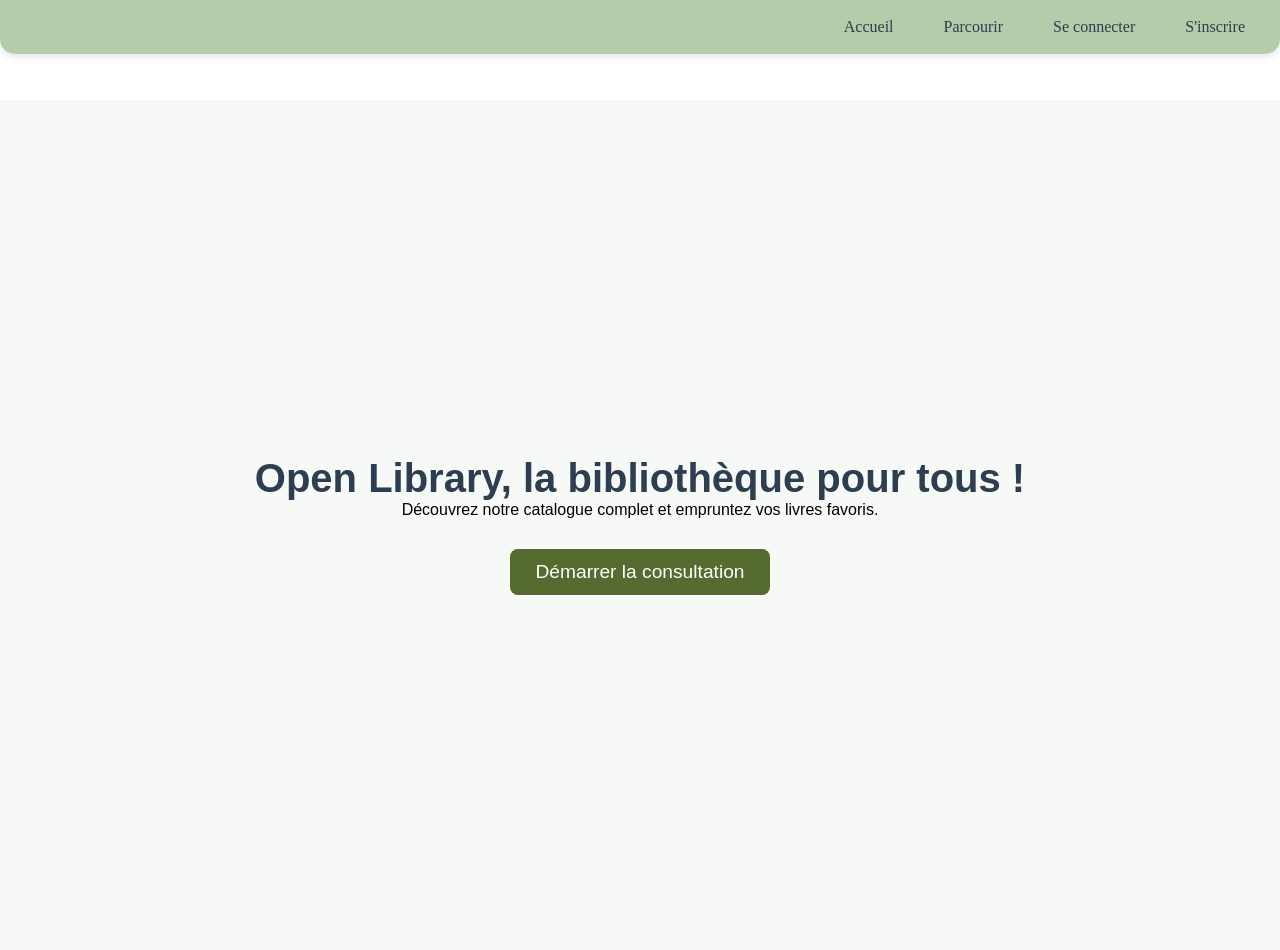
<file: src/main/resources/static/index.html>
<!DOCTYPE html>
<html lang="fr">
<head>
    <meta charset="UTF-8">
    <meta name="viewport" content="width=device-width, initial-scale=1.0">
    <title>Bibliothèque pour tous</title>

    <link rel="stylesheet" href="style.css">
    <script src="navbar.js" defer></script>
</head>
<body>

<div id="navbar-container"></div>

<main id="hero-main">
    <div class="hero-content">

        <h1>Open Library, la bibliothèque pour tous !</h1>

        <p>Découvrez notre catalogue complet et empruntez vos livres favoris.</p>

        <a href="browse.html" id="cta-button" class="cta-style">
            Démarrer la consultation
        </a>

    </div>
</main>

</body>
</html>
</file>
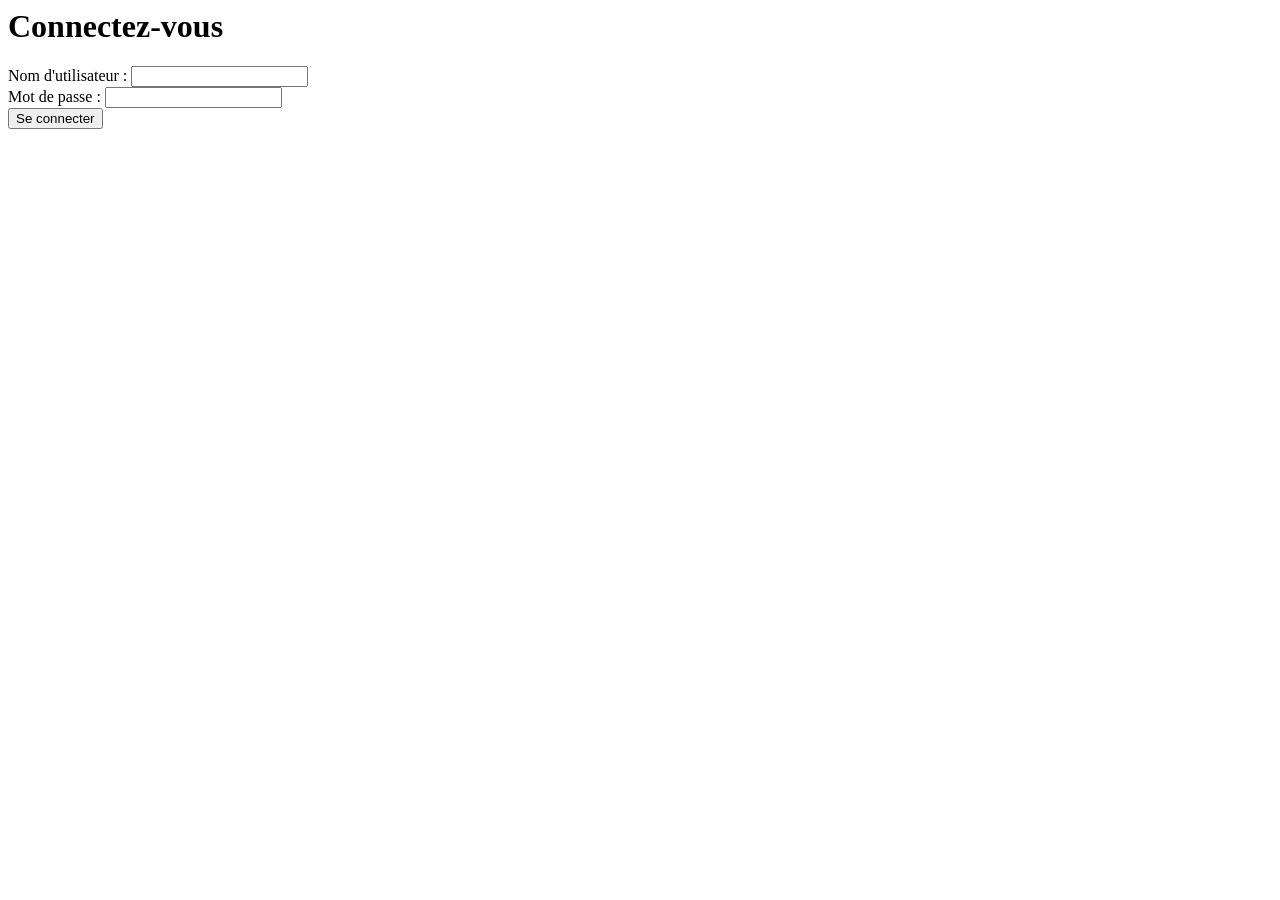
<file: Bibliothèque/site/login.html>
<HTML>
<HEAD>
<TITLE>Bibliothèque pour tous</TITLE>
</HEAD>
<body>

    <h1>Connectez-vous</h1>

    <form action="/traitement-connexion" method="post">
        <label for="pseudonyme">Nom d'utilisateur :</label>
        <input type="text" id="pseudonyme" name="pseudonyme"><br>
        <label for="prénom">Mot de passe :</label>
        <input type="text" id="mdp" name="mdp"><br>
        <input type="submit" value="Se connecter">
    </form>

</body>
</HTML>
</file>
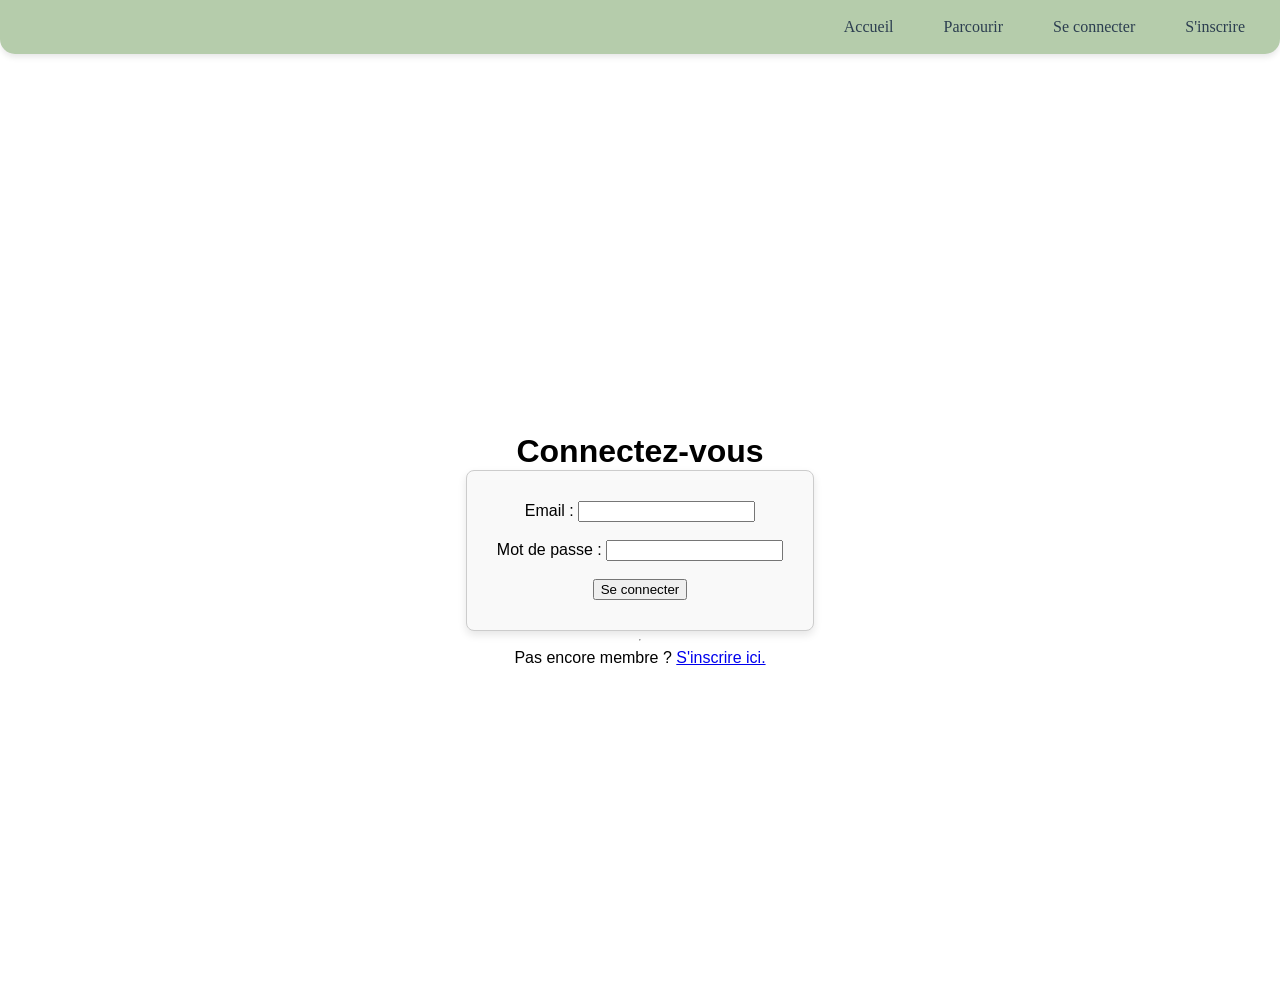
<file: src/main/resources/static/login.html>
<!DOCTYPE html>
<html lang="fr">
<head>
    <meta charset="UTF-8">
    <meta name="viewport" content="width=device-width, initial-scale=1.0">
    <title>Connexion - Bibliothèque</title>

    <link rel="stylesheet" href="style.css">

    <script src="navbar.js" defer></script>
    <script src="auth.js" defer></script>
</head>
<body>

<div id="navbar-container"></div>

<main class="auth-container">

    <h1>Connectez-vous</h1>

    <form id="loginForm">

        <label for="email">Email :</label>
        <input type="email" id="email" required><br><br>

        <label for="password">Mot de passe :</label>
        <input type="password" id="password" required><br><br>

        <p id="messageErreur" style="color: red;"></p>

        <button id="sbButton" type="submit">Se connecter</button>
    </form>

    <hr> <p>
    Pas encore membre ?
    <a href="register.html">S'inscrire ici.</a>
</p>

</main>

</body>
</html>
</file>
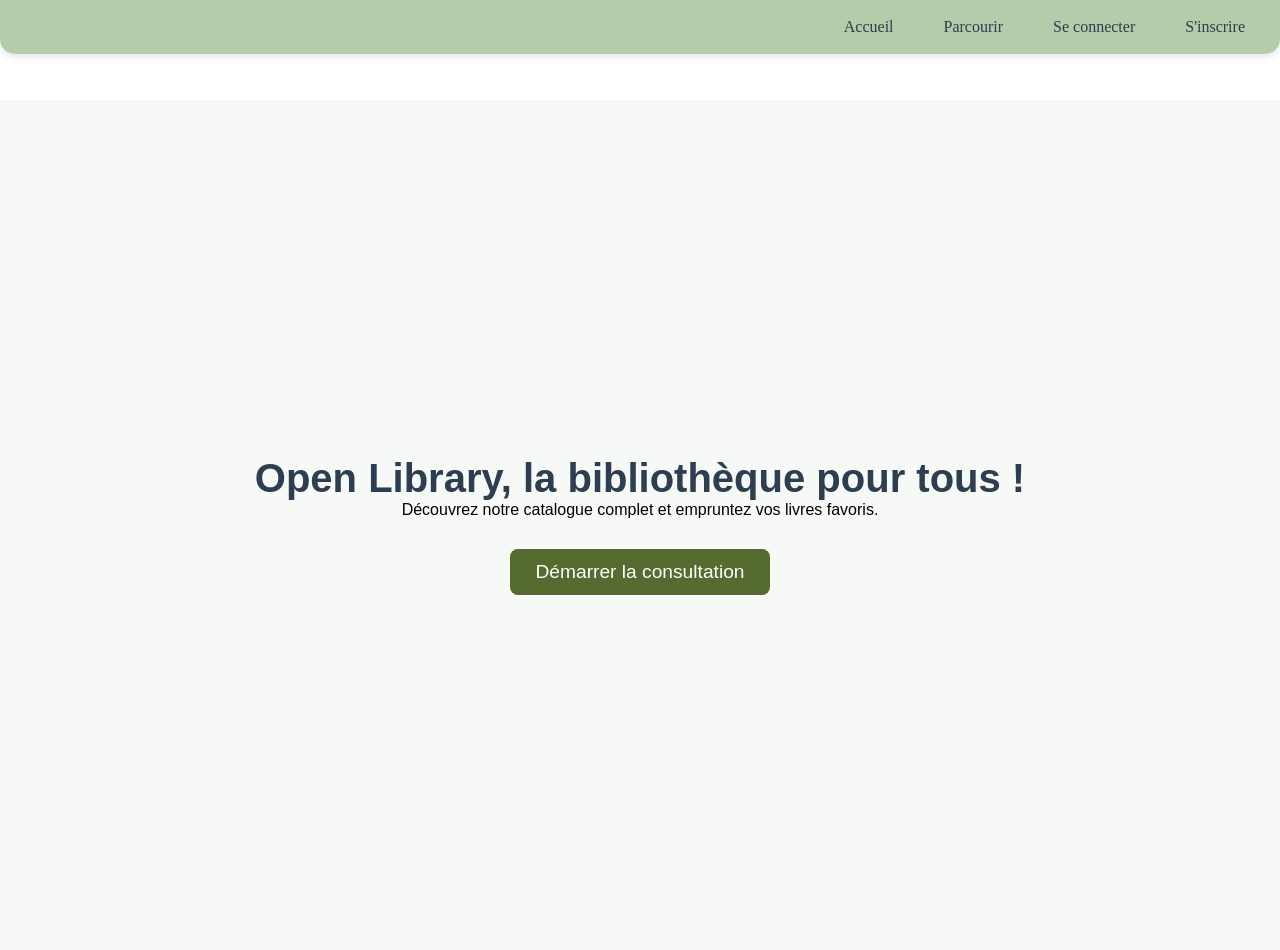
<file: src/main/resources/static/profile.html>
<!DOCTYPE html>
<html lang="fr">
<head>
    <meta charset="UTF-8">
    <meta name="viewport" content="width=device-width, initial-scale=1.0">

    <link rel="stylesheet" href="style.css">
    <script src="profile.js" defer></script>
    <script src="navbar.js" defer></script>
    <TITLE>Mon profile</TITLE>
</head>

<body>
<div id="navbar-container"></div>


<table id="loanTable">
    <caption style="font-size: 20px; text-align: center;">Liste des emprunts</caption>
    <thead>
    <tr>
        <th scope="col">Livre</th>
        <th scope="col">Date de retour</th>
        <th scope="col">Action</th> </tr>
    </thead>
    <tbody id="tbodyLoanList">
    </tbody>
</table>


</body>




</html>
</file>
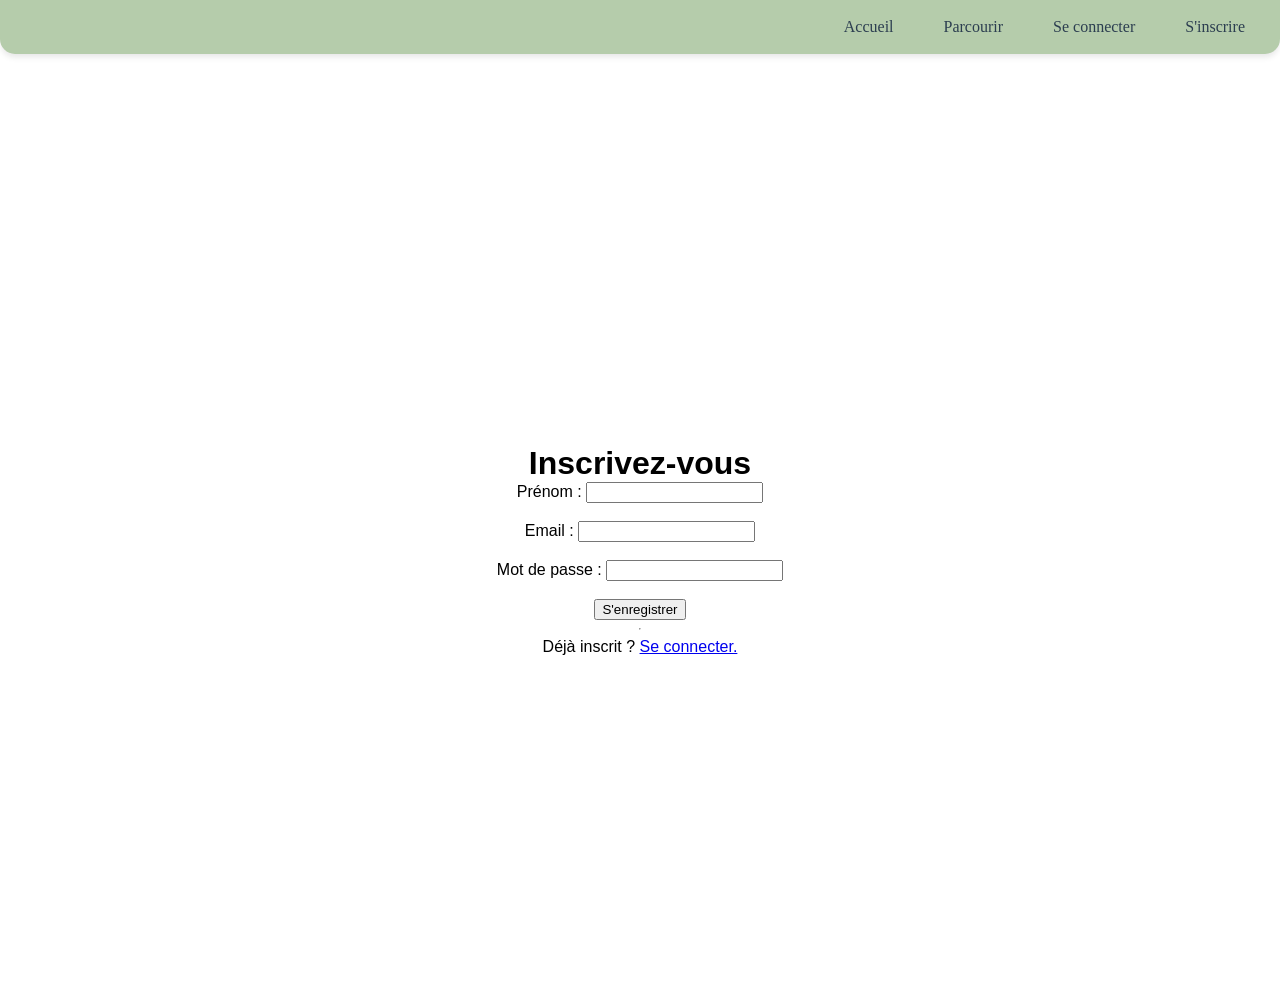
<file: src/main/resources/static/register.html>
<!DOCTYPE html>
<html lang="fr">

<head>
    <meta charset="UTF-8">
    <meta name="viewport" content="width=device-width, initial-scale=1.0">
    <title>Inscription - Bibliothèque</title>

    <link rel="stylesheet" href="style.css">

    <script src="navbar.js" defer></script>
    <script src="register.js" defer></script>
</head>

<body>

<div id="navbar-container"></div>

<main class="auth-container">
    <h1>Inscrivez-vous</h1>

    <form id="registerForm">

        <label for="prenom">Prénom :</label>
        <input type="text" id="prenom" required><br><br>

        <label for="email">Email :</label>
        <input type="email" id="email" required><br><br>

        <label for="password">Mot de passe :</label>
        <input type="password" id="password" required><br><br>

        <p id="messageErreur" style="color: red; font-weight: bold;"></p>

        <button id="registerButton" type="submit">S'enregistrer</button>
    </form>

    <hr>

    <p>
        Déjà inscrit ?
        <a href="login.html">Se connecter.</a>
    </p>
</main>

</body>
</html>
</file>
<file: src/main/resources/static/style.css>
* {
        box-sizing: border-box;
    }

/*Page "parcourir", agit sur la liste de livre */
    #bookList {
        display: grid;
        grid-template-columns: repeat(auto-fill, minmax(200px, 1fr));
        list-style: none;
        padding: 0;
        gap: 20px;
    }

    #bookList li {
        background-color: #FFFFF0;
        border: 1px solid #F5F5F5;
        border-radius: 20px;
        display: flex;
        flex-direction: column;
        padding: 15px;
        overflow: hidden;
        box-shadow: 0 4px 6px -1px rgba(0, 0, 0, 0.1); /* ombre */
    }

    #bookList li img {
        width: 100%;
        height: 300px ;
        object-fit: cover;
        display: block;
        border-radius: 10px;
    }

/*Gestion de la modale qui affiche les infos des livres*/
    #modalOverlay {
        position: fixed;
        display: none;
        align-items: center;
        justify-content:center;
        width: 100%;
        height: 100%;
        top: 0;
        left: 0;
        right: 0;
        bottom: 0;
        background-color: rgba(0, 0, 0, 0.5); /* Fond noir avec une légère opacité */
        z-index: 5;
        cursor: pointer;
    }

    .modal-box {
        position:fixed;
        background-color: white;
        margin: auto;
        width: 50%;
        padding: 10px;
        top: 0;
        left: 0;
        right: 0;
        bottom: 0;

    }

    #modalImage {
        display: block;
        margin-left: auto;
        margin-right: auto;
        width: 40%;
        padding: 10px;

    }

/*La tableau de gestion des emprunts*/
    #loanTable{
        border-radius: 25px;
        border: 2px solid #bfd18e;
        overflow: hidden;
        table-layout: auto;
        width: auto;
        border-collapse: separate;
        border-spacing: 0px;
    }

    td, th{
        overflow-wrap: break-word;
        padding: 15px 30px;
        font-family: "Georgia", serif;
    }

    tr:first-child th:first-child {
        border-top-left-radius: 25px;
    }

    tr:first-child th:last-child {
        border-top-right-radius: 25px;
    }

    tr:last-child td:first-child {
        border-bottom-left-radius: 25px;
    }

    tr:last-child td:last-child {

        border-bottom-right-radius: 25px ;
    }

    #loanTable tr:nth-child(even){
        background-color: #b5ccab;
    }

    #loanTable tr:nth-child(odd){
        background-color: #d9e3d5;
    }

/* La barre de navigation */
/*Le Conteneur global */
  #navbar-container {
      position: fixed;
      top: 0;
      left: 0;
      width: 100%;
      z-index: 1000;
      margin: 0;
}
    /*La Barre elle-même */
    #balNav {
        display: flex;
        align-items: center;
        gap: 20px; /* Espace entre les liens*/

        /* DESIGN */
        background-color: #b5ccab;
        padding: 10px 20px;
        box-shadow: 0 4px 6px -1px rgba(0, 0, 0, 0.1); /* ombre */
        border-radius: 0 0 15px 15px;

        font-family: "Georgia", serif;
        transition: background-color 0.3s;
    }

    /*Les Liens  */
    #balNav a {
        text-decoration: none; /* Enlève le soulignement */
        color: #2c3e50;
        padding: 8px 15px;
        border-radius: 10px; /* Bords ronds au survol */
        transition: all 0.2s; /* Animation */
    }

    /* Hover */
    #balNav a:hover {
        background-color: rgba(255, 255, 255, 0.4);
        transform: translateY(-2px); /* Le bouton monte un tout petit peu :o */
    }

/*Le message de Bienvenue */
    #welcomeMessage {
        margin-right: auto;
        font-weight: bold;
        color: #1a252f;
    }

/*Les boutons*/
    #logoutBtn {
        display:none;
        margin-left:auto;
    }

    #signinBtn {
        display:none;
    }

//* 1. La Barre de Recherche (LE PARENT) */
     #rb {
         position: relative;
         text-align: center;
     }

     /* 2. Le Champ Input lui-même*/
     #bdr {
         display: block;
         margin: 0 auto;
         padding: 10px 20px;
         padding-left: 20px;
         border-radius: 50px;
         border: 1px solid #ccc;
         box-shadow: 0 4px 6px -1px rgba(0, 0, 0, 0.1); /* comme la navBar :) */
         background-color: #FFFFF0;
         position: relative;
         font-family: "Georgia", serif;
         font-size: 12px;
         transition: all 0.3s;
         width: 300px;
         max-width: 90%;
     }

     /* 3. ":focus" permet de cibler un élément lorsqu'il reçoit le focus (fait au clavier ou à la souris) !  */
     #bdr:focus {
         outline: none;
         border-color: #bfd18e;
         box-shadow: 0 0 0 3px rgba(191, 209, 142, 0.5);
     }

/*Réglages généraux et de l'index*/
    body {
        margin: 0;
        min-height: 100vh;
        font-family: Arial, sans-serif;
        padding-top: 100px;
}

    #hero-main {
        height: calc(100vh - 50px);
        display: flex;
        flex-direction: column;
        justify-content: center;
        align-items: center;
        text-align: center;
        padding: 20px;
        background-color: #f7f9f7;
    }


    #cta-button {
        display: inline-block;
        background-color: #556b2f;
        color: white;
        font-size: 1.2em;
        padding: 12px 25px;
        margin-top: 30px;
        border-radius: 8px;
        text-decoration: none;
        transition: background-color 0.3s;
    }

    #cta-button:hover {
        background-color: #778899;
        transform: scale(1.02);
    }

    .hero-content h1 {
       font-size: 2.5em;
       color: #2c3e50;
       margin-top: 0;
    }

    h1, h2, h3, h4, p {
        margin: 0;
    }

/*Page de connexion et d'inscription*/
    .auth-container {
        height: 100vh;
        display: flex;
        flex-direction: column;
        justify-content: center; /* Centre verticalement */
        align-items: center;    /* Centre horizontalement */
        text-align: center;
    }


    #loginForm {
        border: 1px solid #ccc;
        padding: 30px;
        border-radius: 8px;
        background-color: #f9f9f9;
        box-shadow: 0 4px 8px rgba(0, 0, 0, 0.1);
    }
</file>
